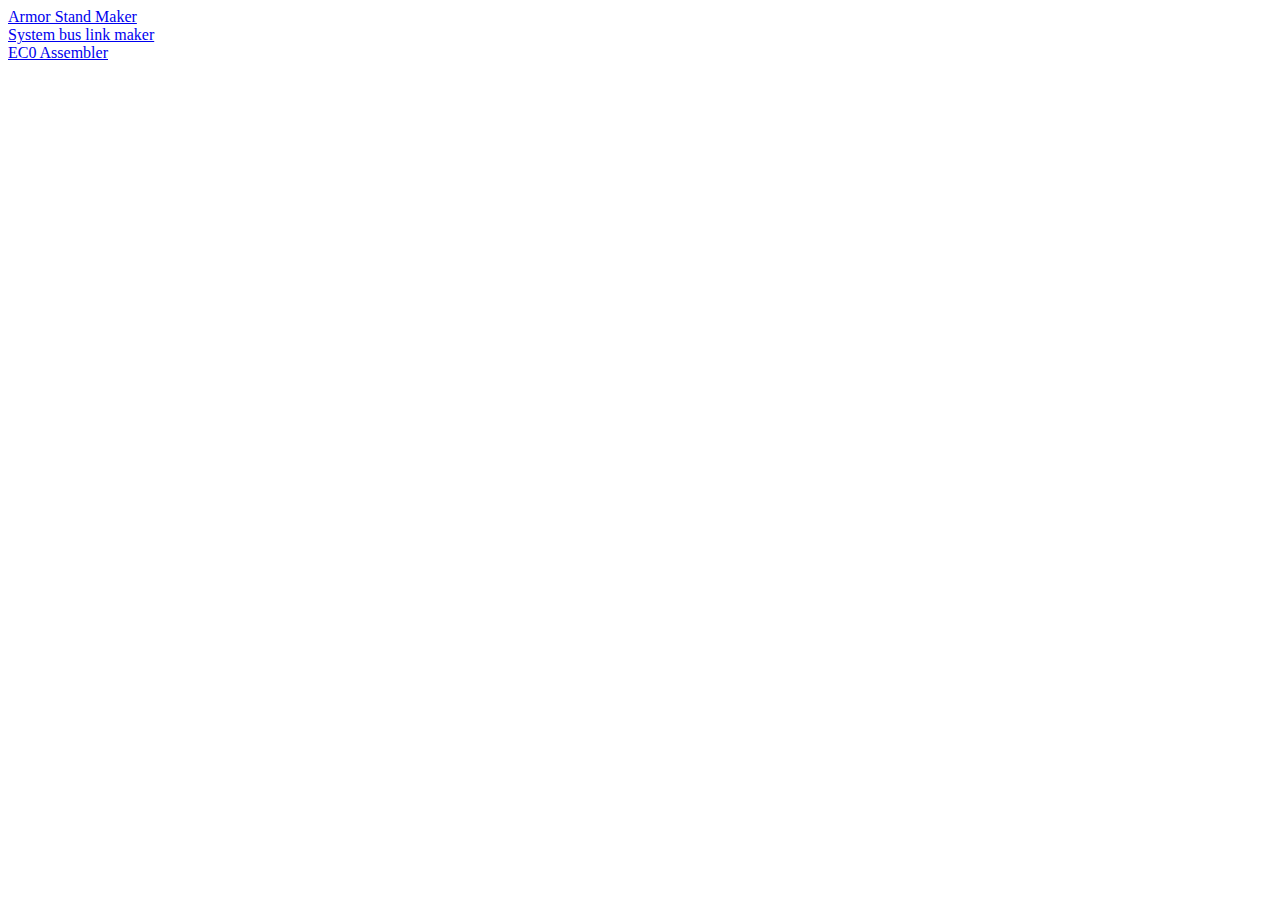
<file: tools/index.html>
<!DOCTYPE html>
<html lang="en">
  <head>
    <meta charset="UTF-8" />
    <meta name="viewport" content="width=device-width, initial-scale=1.0" />
    <title>Esteban Minecraft Computer Tools</title>
  </head>
  <body>
    <a href="ASMAKER/index.html">Armor Stand Maker</a>
    <br />
    <a href="busLinkMaker/index.html">System bus link maker</a>
    <br />
    <a href="EC0 Assembler/index.html">EC0 Assembler</a>
    <br />
  </body>
</html>
</file>
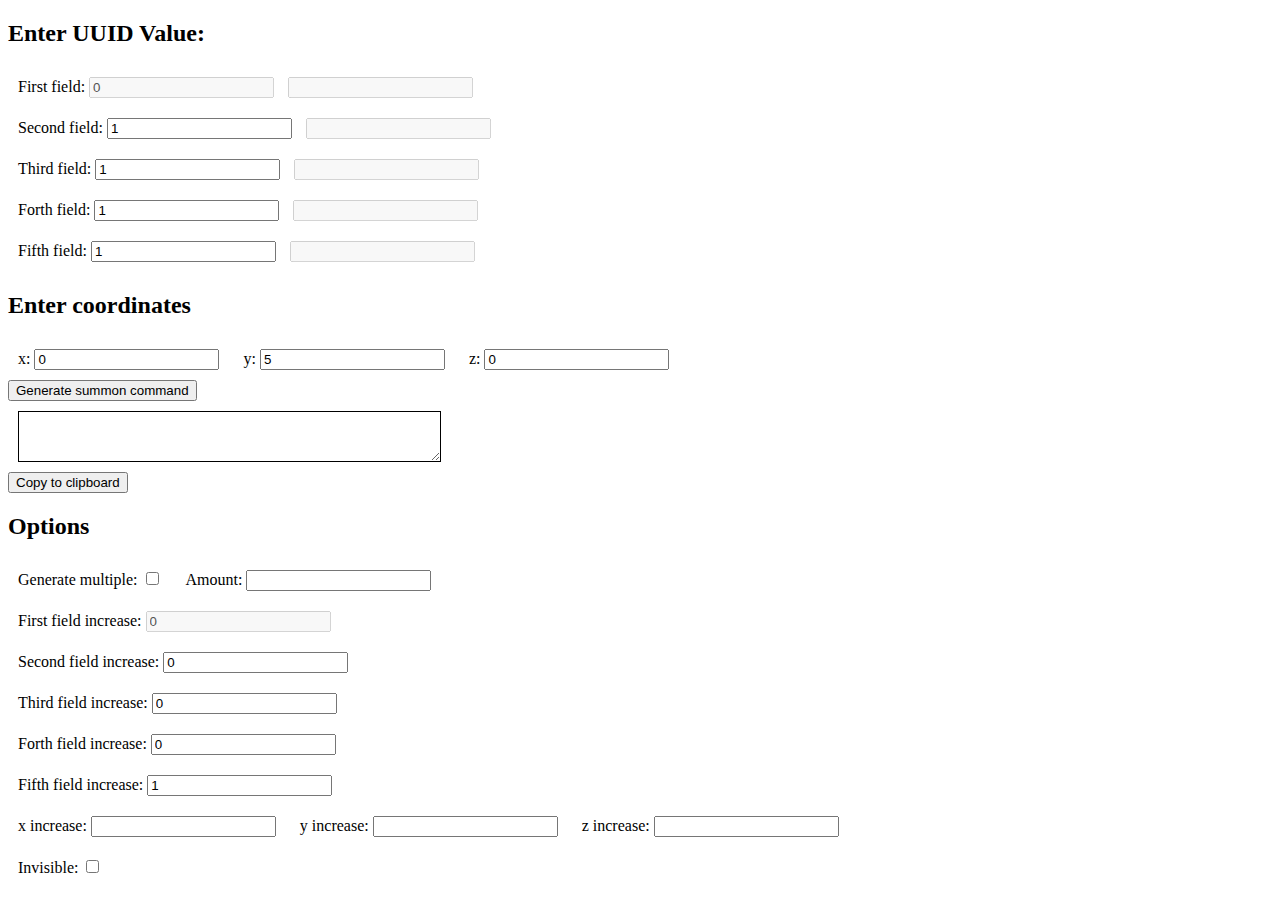
<file: tools/ASMaker/index.html>
<!DOCTYPE html>
<html lang="en">
  <head>
    <meta charset="UTF-8" />
    <meta name="viewport" content="width=device-width, initial-scale=1.0" />
    <link rel="stylesheet" href="styles.css" />
    <title>Armor Stand Maker</title>
  </head>
  <body>
    <div>
      <h2>Enter UUID Value:</h2>
      <label
        >First field: <input type="number" id="first" disabled value="0"
      /></label>
      <input type="text" id="firstHex" disabled />
      <br />
      <label>Second field: <input type="number" id="second" value="1" /></label>
      <input type="text" id="secondHex" disabled />
      <br />
      <label>Third field: <input type="number" id="third" value="1" /></label>
      <input type="text" id="thirdHex" disabled />
      <br />
      <label>Forth field: <input type="number" id="forth" value="1" /></label>
      <input type="text" id="forthHex" disabled />
      <br />
      <label>Fifth field: <input type="number" id="fifth" value="1" /></label>
      <input type="text" id="fifthHex" disabled />
      <br />
    </div>
    <div>
      <h2>Enter coordinates</h2>
      <label for="">x: <input type="number" id="x" value="0" /></label>
      <label for="">y: <input type="number" id="y" value="5" /></label>
      <label for="">z: <input type="number" id="z" value="0" /></label>
    </div>
    <button id="summon">Generate summon command</button>
    <textarea name="" id="result" cols="50" rows="3"></textarea>
    <button id="copy">Copy to clipboard</button>

    <div>
      <h2>Options</h2>
      <div>
        <label
          >Generate multiple: <input type="checkbox" id="multiple"
        /></label>
        <label>Amount: <input type="number" id="amount" /></label>
        <br />
        <label
          >First field increase:
          <input type="number" id="first-increase" disabled value="0"
        /></label>
        <br />
        <label
          >Second field increase:
          <input type="number" id="second-increase" value="0"
        /></label>
        <br />
        <label
          >Third field increase:
          <input type="number" id="third-increase" value="0"
        /></label>
        <br />
        <label
          >Forth field increase:
          <input type="number" id="forth-increase" value="0"
        /></label>
        <br />
        <label
          >Fifth field increase:
          <input type="number" id="fifth-increase" value="1"
        /></label>
        <br />
        <label>x increase: <input type="number" id="x-increase" /></label>
        <label>y increase: <input type="number" id="y-increase" /></label>
        <label>z increase: <input type="number" id="z-increase" /></label>
        <br />
        <label>Invisible: <input type="checkbox" id="invisible"></label>
      </div>
    </div>
    <script src="script.js"></script>
  </body>
</html>
</file>
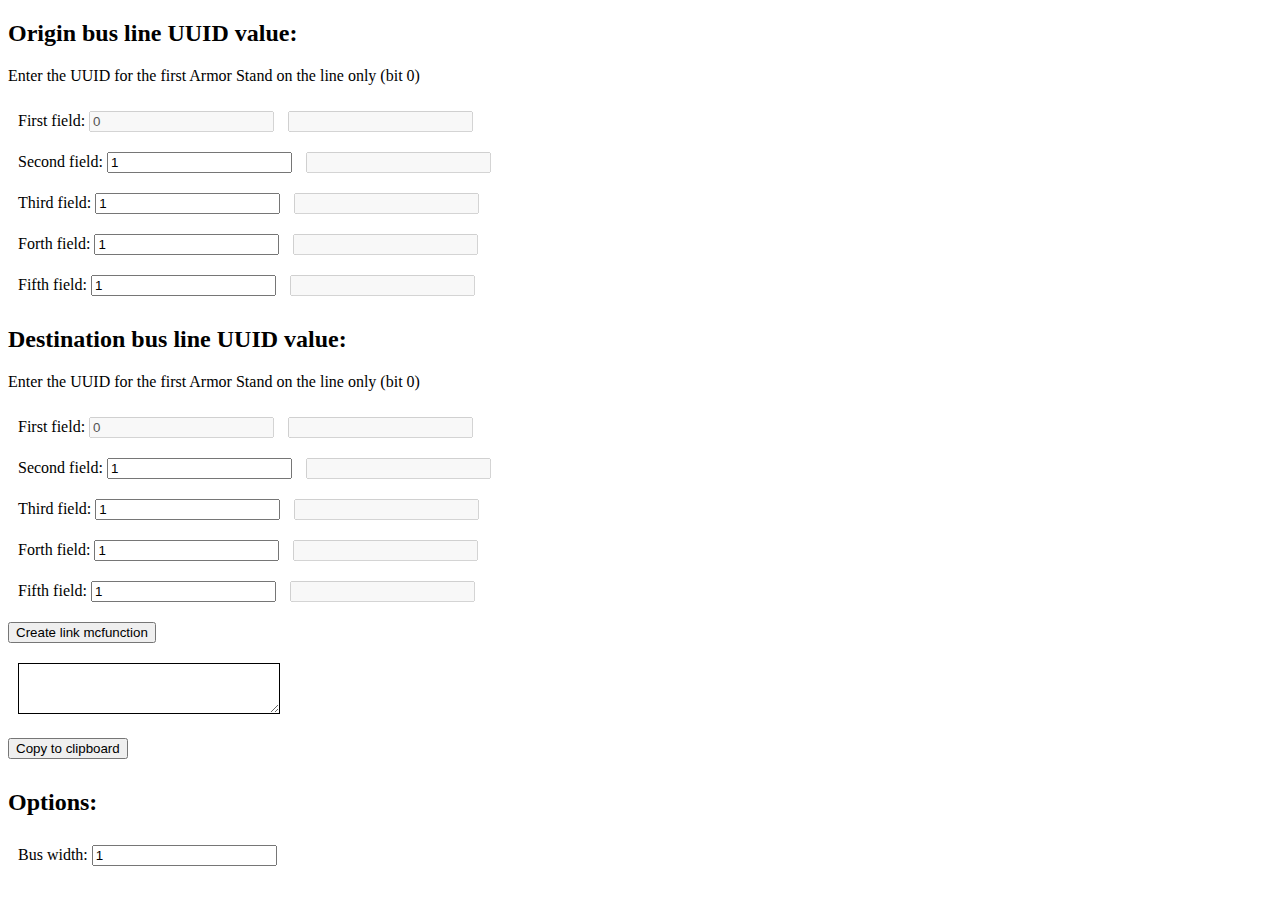
<file: tools/busLinkMaker/index.html>
<!DOCTYPE html>
<html lang="en">
  <head>
    <meta charset="UTF-8" />
    <meta name="viewport" content="width=device-width, initial-scale=1.0" />
    <title>System bus link maker</title>
    <link rel="stylesheet" href="styles.css" />
  </head>
  <body>
    <div>
      <h2>Origin bus line UUID value:</h2>
      <p>Enter the UUID for the first Armor Stand on the line only (bit 0)</p>
      <label
        >First field:
        <input type="number" id="first" class="origin-uuid" disabled value="0"
      /></label>
      <input type="text" class="origin-hex" disabled />
      <br />
      <label
        >Second field:
        <input type="number" id="second" class="origin-uuid" value="1"
      /></label>
      <input type="text" class="origin-hex" disabled />
      <br />
      <label
        >Third field:
        <input type="number" id="third" class="origin-uuid" value="1"
      /></label>
      <input type="text" class="origin-hex" disabled />
      <br />
      <label
        >Forth field:
        <input type="number" id="forth" class="origin-uuid" value="1"
      /></label>
      <input type="text" class="origin-hex" disabled />
      <br />
      <label
        >Fifth field:
        <input type="number" id="fifth" class="origin-uuid" value="1"
      /></label>
      <input type="text" class="origin-hex" disabled />
      <br />
    </div>
    <div>
      <h2>Destination bus line UUID value:</h2>
      <p>Enter the UUID for the first Armor Stand on the line only (bit 0)</p>
      <label
        >First field:
        <input type="number" id="first" class="dest-uuid" disabled value="0"
      /></label>
      <input type="text" class="dest-hex" disabled />
      <br />
      <label
        >Second field:
        <input type="number" id="second" class="dest-uuid" value="1"
      /></label>
      <input type="text" class="dest-hex" disabled />
      <br />
      <label
        >Third field:
        <input type="number" id="third" class="dest-uuid" value="1"
      /></label>
      <input type="text" class="dest-hex" disabled />
      <br />
      <label
        >Forth field:
        <input type="number" id="forth" class="dest-uuid" value="1"
      /></label>
      <input type="text" class="dest-hex" disabled />
      <br />
      <label
        >Fifth field:
        <input type="number" id="fifth" class="dest-uuid" value="1"
      /></label>
      <input type="text" class="dest-hex" disabled />
    </div>
    <div>
      <button id="link">Create link mcfunction</button>
      <br />
      <textarea name="" cols="30" rows="3" id="result"></textarea>
      <br />
      <button id="copy">Copy to clipboard</button>
    </div>
    <div>
      <h2>Options:</h2>
      <label
        >Bus width: <input type="number" value="1" class="options"
      /></label>
      <br />
    </div>
    <script src="script.js"></script>
  </body>
</html>
</file>
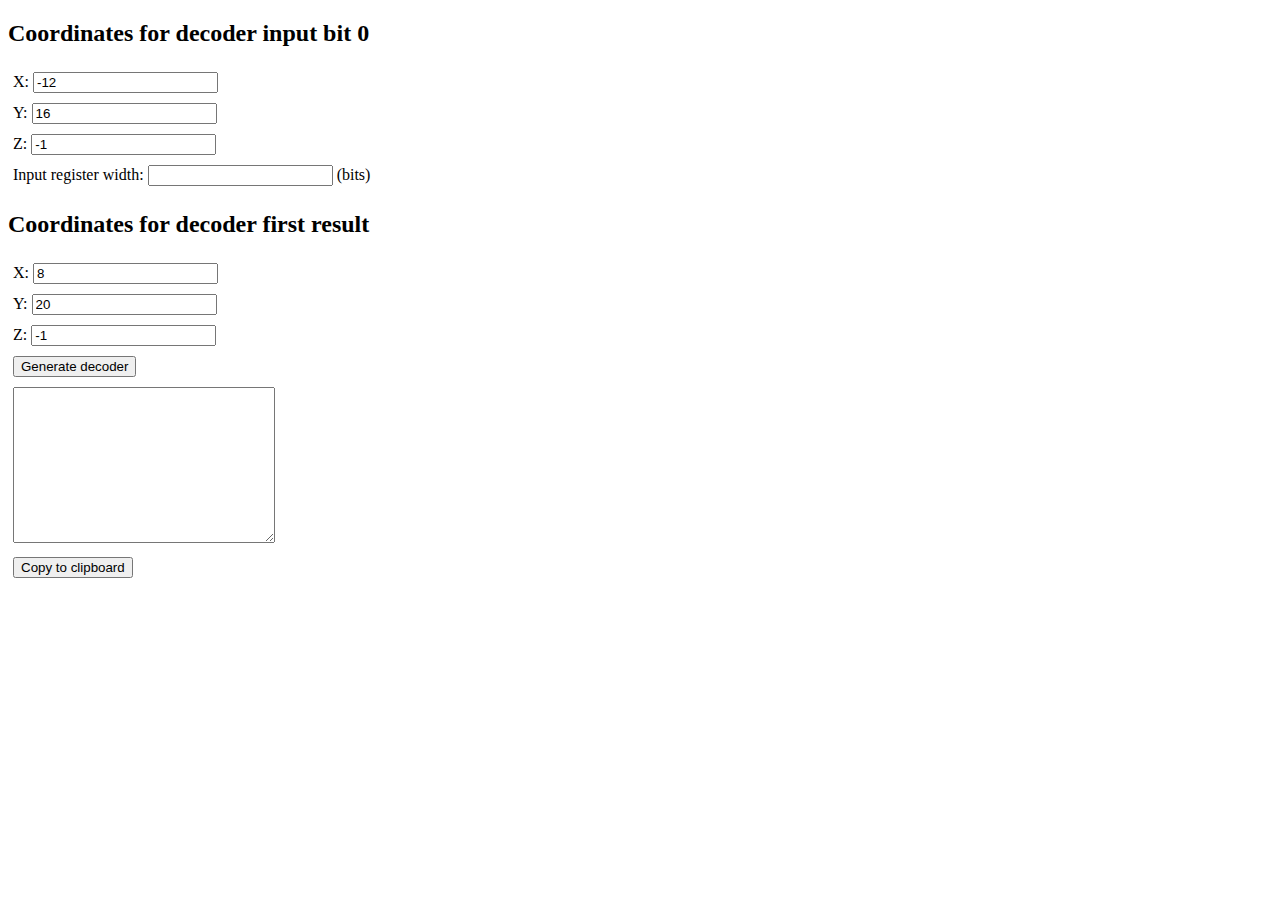
<file: tools/decoderGenerator/index.html>
<!DOCTYPE html>
<html lang="en">
  <head>
    <meta charset="UTF-8" />
    <meta name="viewport" content="width=device-width, initial-scale=1.0" />
    <title>Decoder Generator</title>
    <link rel="stylesheet" href="styles.css" />
  </head>
  <body>
    <div>
      <h2>Coordinates for decoder input bit 0</h2>
      <label for=""
        >X: <input type="number" class="inputdir" value="-12"
      /></label>
      <br />
      <label for=""
        >Y: <input type="number" class="inputdir" value="16"
      /></label>
      <br />
      <label for=""
        >Z: <input type="number" class="inputdir" value="-1"
      /></label>
      <br />
      <label for=""
        >Input register width:
        <input type="number" class="inputdir" /> (bits)</label
      >
      <br />
    </div>
    <div>
      <h2>Coordinates for decoder first result</h2>
      <label for=""
        >X: <input type="number" class="decoutput" value="8"
      /></label>
      <br />
      <label for=""
        >Y: <input type="number" class="decoutput" value="20"
      /></label>
      <br />
      <label for=""
        >Z: <input type="number" class="decoutput" value="-1"
      /></label>
      <br />
    </div>
    <div>
      <button id="generate">Generate decoder</button>
      <br />
      <textarea name="" id="result" cols="30" rows="10"></textarea>
      <br />
      <button id="copy">Copy to clipboard</button>
      <br />
    </div>
    <script src="script.js"></script>
  </body>
</html>
</file>
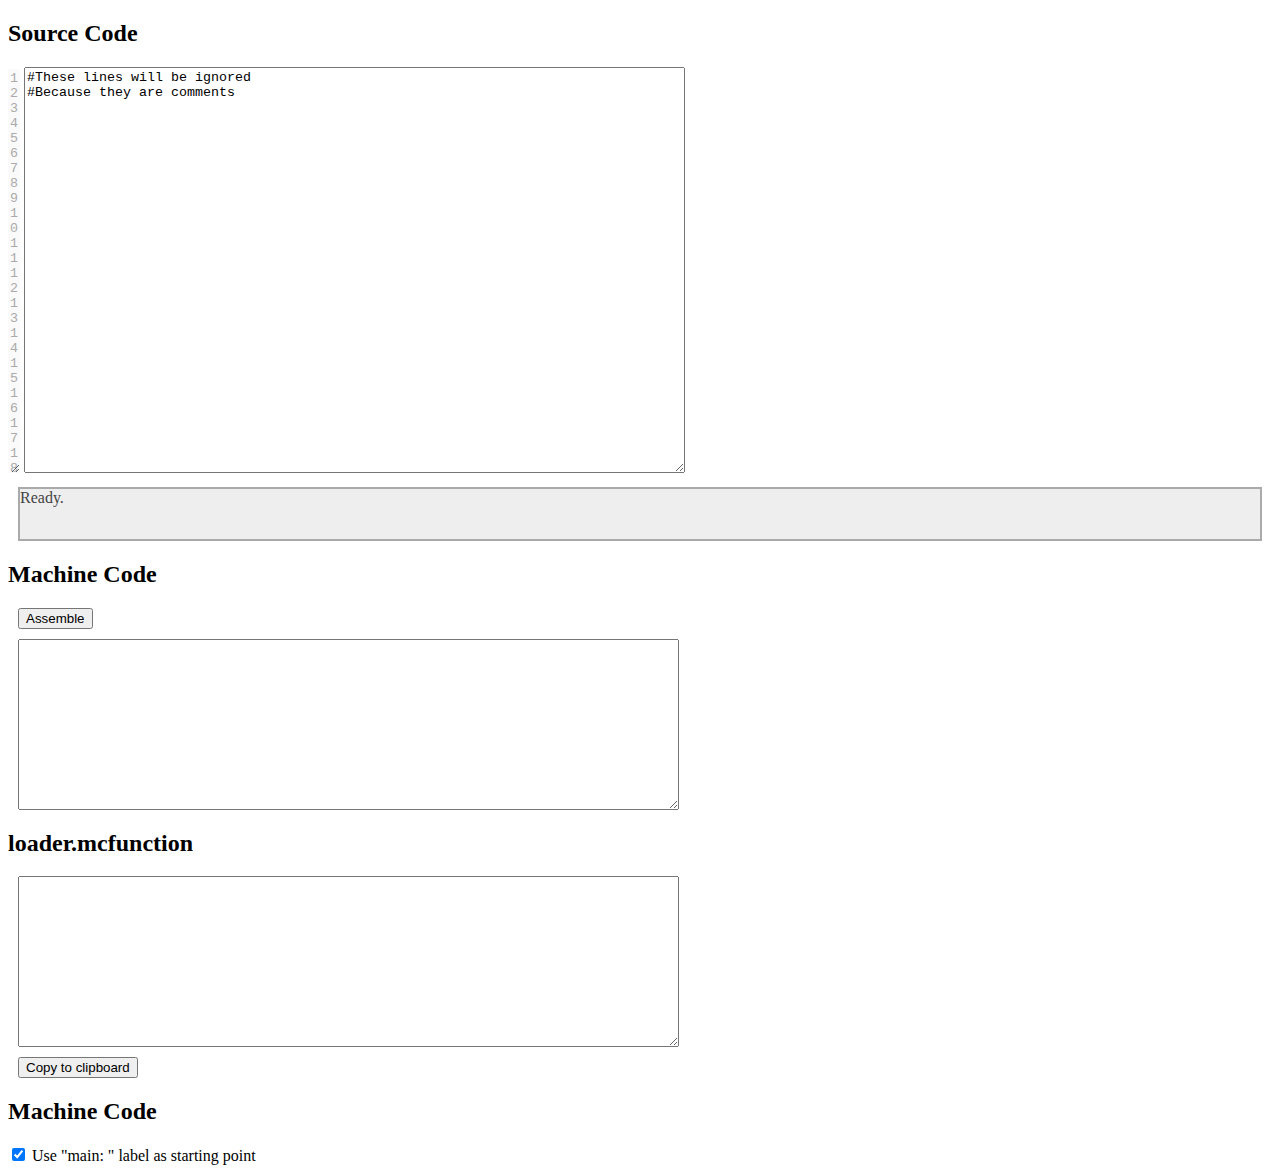
<file: tools/EC0 Assembler/index.html>
<!DOCTYPE html>
<html lang="en">
  <head>
    <meta charset="UTF-8" />
    <meta name="viewport" content="width=device-width, initial-scale=1.0" />
    <title>EC0 Assembler</title>
    <link rel="stylesheet" href="styles.css" />
  </head>
  <body>
    <h2>Source Code</h2>
    <textarea name="" id="" cols="1" rows="20" class="source lines" disabled>
1
2
3
4
5
6
7
8
9
10
11
12
13
14
15
16
17
18
19
20
21
22
23
24
25
    </textarea>
    <textarea name="" id="" cols="80" rows="20" class="source">
#These lines will be ignored
#Because they are comments
</textarea
    >
    <p id="feedback">Ready.</p>
    <h2>Machine Code</h2>
    <button id="assemble">Assemble</button>
    <textarea name="" id="" cols="80" rows="10"></textarea>
    <h2>loader.mcfunction</h2>
    <textarea name="" id="" cols="80" rows="10"></textarea>
    <button id="copy">Copy to clipboard</button>
    <h2>Machine Code</h2>
    <input type="checkbox" class="options" id="use-main-label" checked />
    <label for="use-main-label">Use "main: " label as starting point</label>

    <script src="script.js"></script>
  </body>
</html>
</file>
<file: tools/ASMaker/styles.css>
#result {
  display: block;
  margin: 10px;
  min-height: 20px;
  border: 1px solid #000;
}

label {
  display: inline-block;
  margin: 10px;
}
</file>
<file: tools/busLinkMaker/styles.css>
#result {
  display: inline-block;
  margin: 10px;
  min-height: 20px;
  border: 1px solid #000;
}

label {
  display: inline-block;
  margin: 10px;
}

button {
  display: inline-block;
  margin: 10px 0px;
}
</file>
<file: tools/decoderGenerator/styles.css>
label {
  display: inline-block;
  margin: 5px;
}

button {
  display: inline-block;
  margin: 5px;
}

textarea {
  display: inline-block;
  margin: 5px;
}
</file>
<file: tools/EC0 Assembler/styles.css>
textarea,
p,
button {
  display: block;
  margin: 10px;
  overflow: scroll;
}

button {
  overflow: hidden;
}

p {
  border: 2px solid #aaa;
  min-height: 50px;
  background-color: #eee;
  color: #444;
}

.source {
  height: 400px;
  display: inline-block;
  margin: 0px;
  overflow: scroll;
}

.lines {
  overflow: hidden;
  color: #aaa;
  border: none;
  text-align: right;
}
</file>
